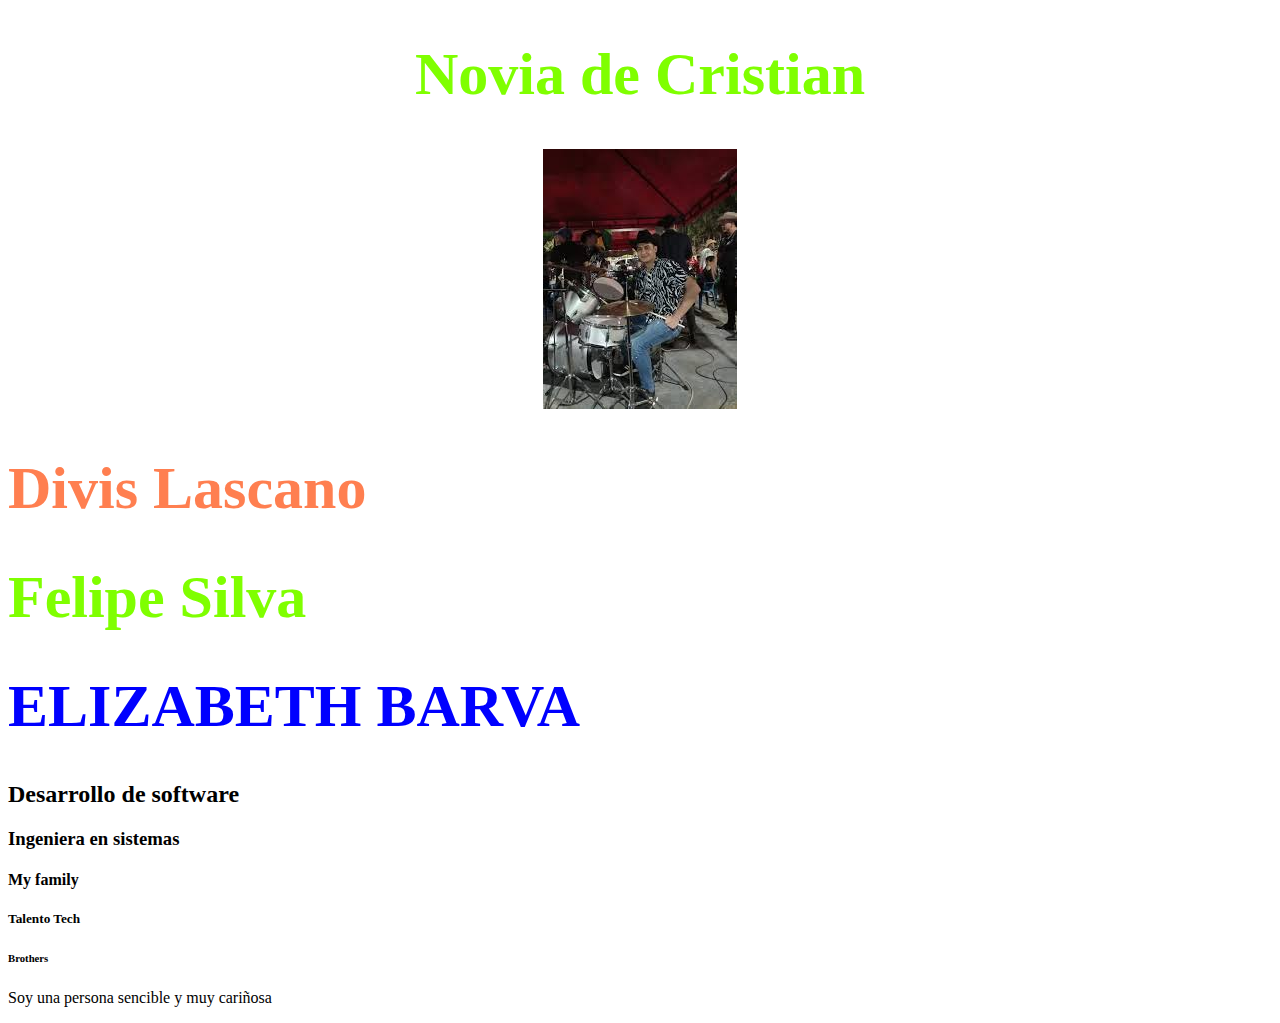
<file: index.html>
<!DOCTYPE html>
<html lang="en">
<head>
    <meta charset="UTF-8">
    <meta name="viewport" content="width=device-width, initial-scale=1.0">
    <title>Document</title>
    <title>Texto Más Grande</title>
<link rel="stylesheet" href="estilos.css">

   
</head>
<body>
   <center><h1 style="color:chartreuse" class="texto-grande"> Novia de Cristian </h1>
    <img src="amor (1).jpg"></center> 
</body>

</html>
</head>
<body>

<h1 id="nombre"> Divis Lascano
<h1 class="Novio"> Felipe Silva
<h1> ELIZABETH BARVA </h1> 
<h2> Desarrollo de software </h2>
<h3> Ingeniera en sistemas</h3>
<h4>My family </h4>
<h5> Talento Tech </h5>
<h6> Brothers </h6>
<p> Soy una persona sencible y muy cariñosa <p>
</body>
</html>
</file>
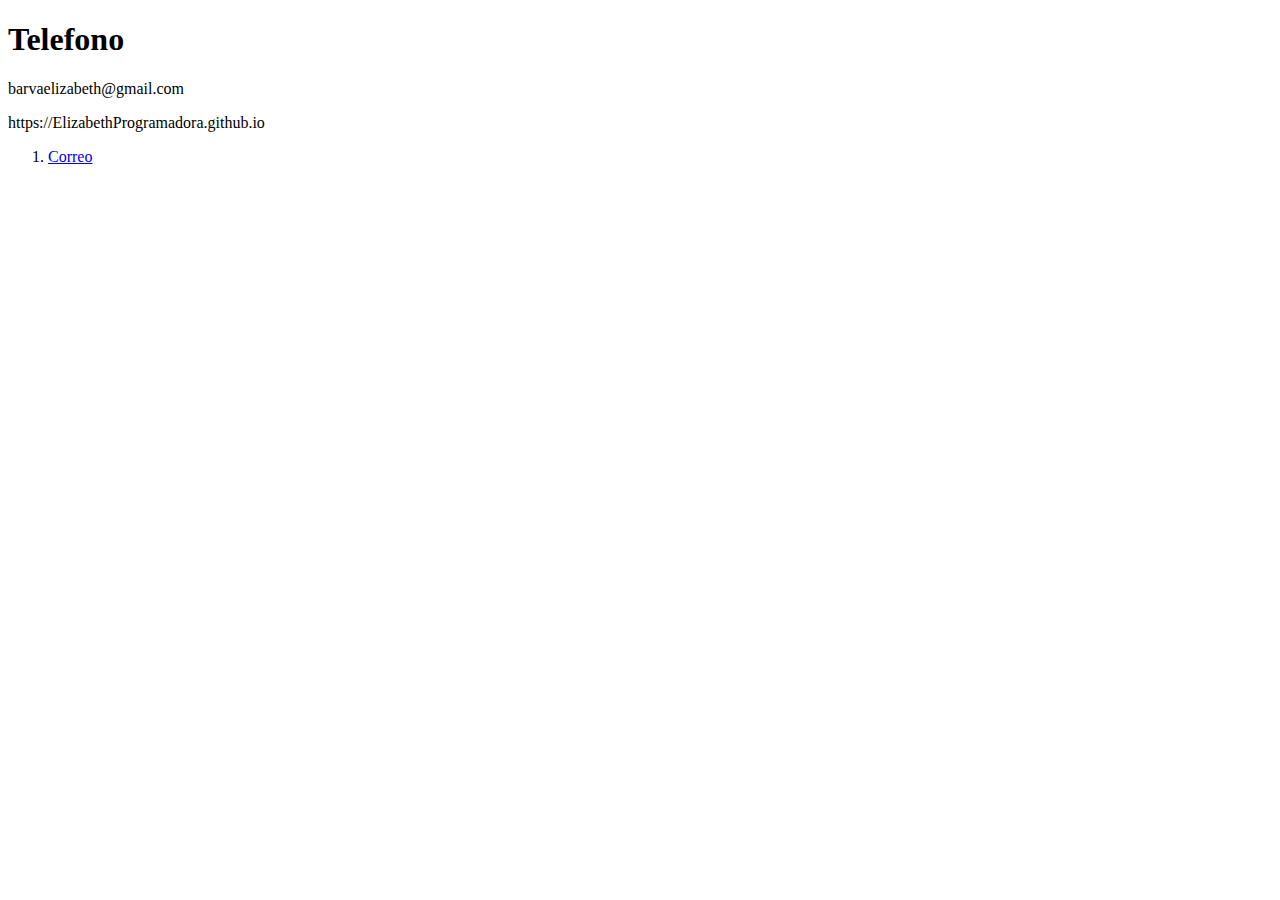
<file: contactenos.html>
<!DOCTYPE html>
<html lang="en">
<head>
    <meta charset="UTF-8">
    <meta name="viewport" content="width=device-width, initial-scale=1.0">
    <title>Document</title>
</head>
<body>
    <h1>Telefono</h1>
    <p>barvaelizabeth@gmail.com</p>
    <p>https://ElizabethProgramadora.github.io</p>
    
    <ol>
        <li><a href="https://ElizabethProgramadora.github.io">Correo</a></li>
    </ol>
</body>
</html>
</file>
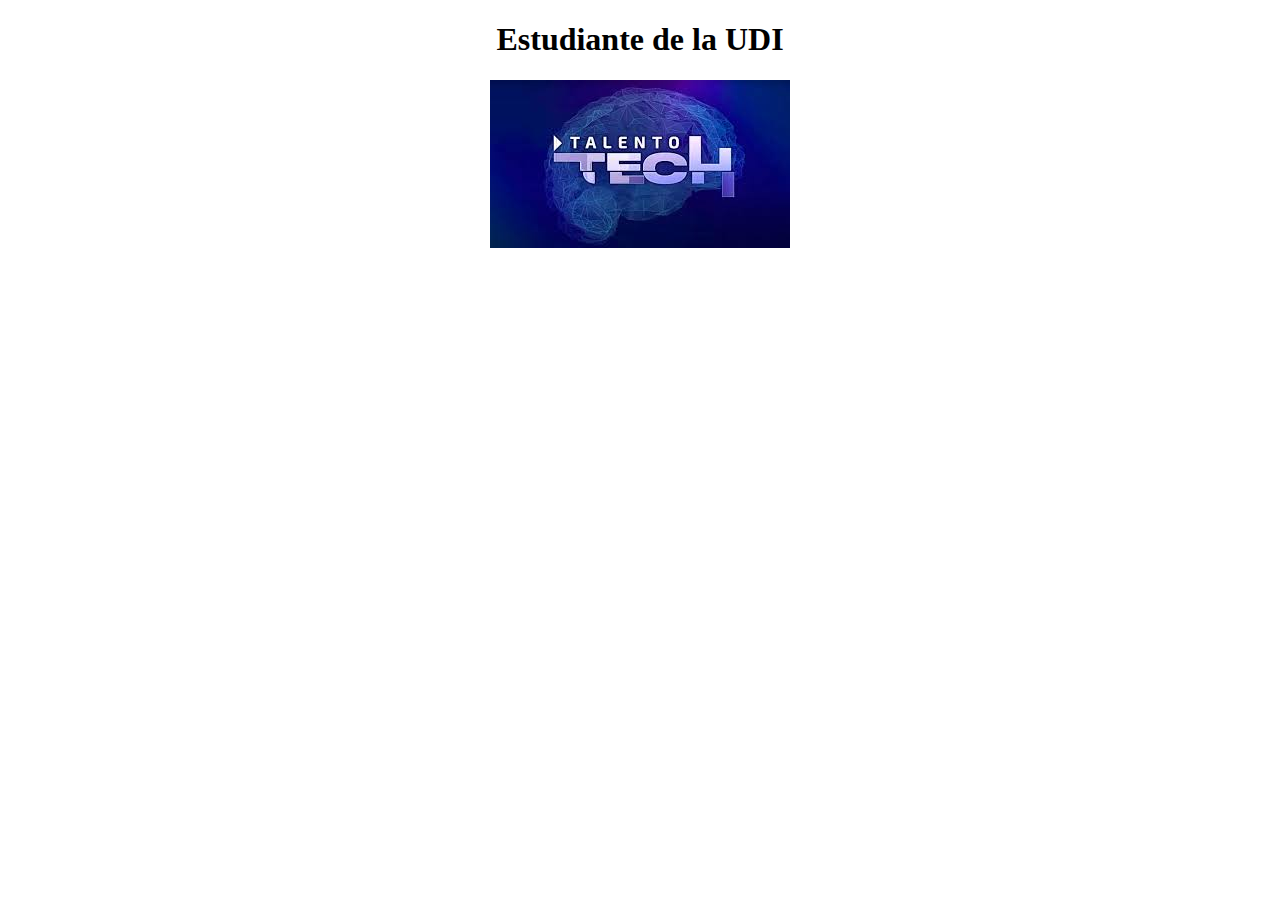
<file: historialaboral.html>
<!DOCTYPE html>
<html lang="en">
<head>
    <meta charset="UTF-8">
    <meta name="viewport" content="width=device-width, initial-scale=1.0">
    <title>Document</title>
</head>
<body>

   <center><h1>Estudiante de la UDI</h1>
    <img src="descarga.jpg"> </center> 
</body>
</html>
</file>
<file: estilos.css>
h1{
    color:blue;
    font-size: 60px;
}
#nombre{
    color:coral;
}

.Novio{
    color:chartreuse;
}
</file>
